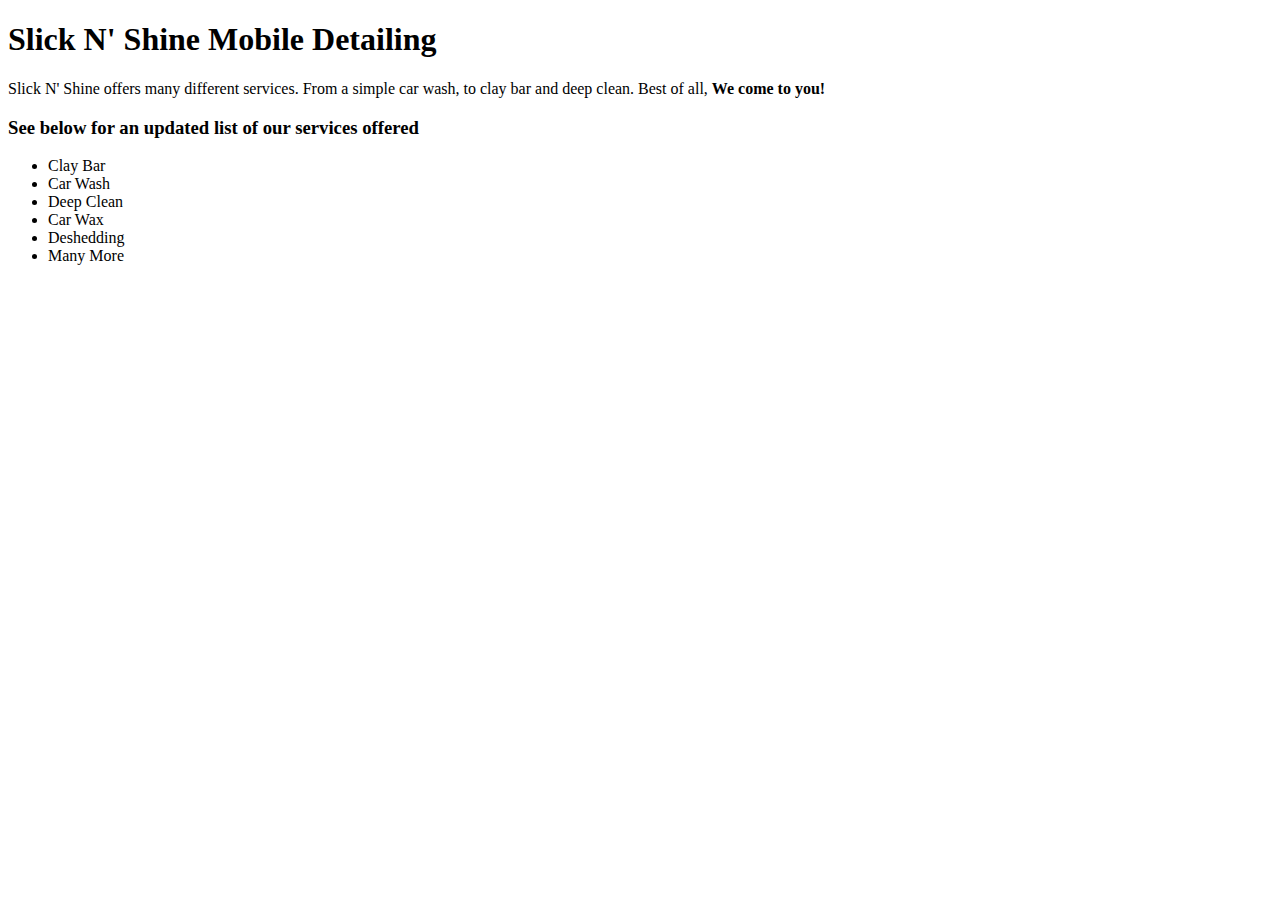
<file: SlickNShine/index.html>
<!DOCTYPE html>
<html lang="en">
  <head>
    <meta charset="UTF-8" />
    <meta http-equiv="X-UA-Compatible" content="IE=edge" />
    <meta name="viewport" content="width=device-width, initial-scale=1.0" />
    <title>Slick N' Shine Mobile Detailing</title>
  </head>
  <body>
    <section id="opening">
      <h1 id="header">Slick N' Shine Mobile Detailing</h1>
      <p class="intro">
        Slick N' Shine offers many different services. From a simple car wash,
        to clay bar and deep clean. <span id="italic">Best of all,</span>
        <strong>We come to you!</strong>
      </p>
    </section>
    <section>
      <h3 class="services">
        See below for an updated list of our services offered
      </h3>
      <ul id="offerings">
        <li class="serviceoffered">Clay Bar</li>
        <li class="serviceoffered">Car Wash</li>
        <li class="serviceoffered">Deep Clean</li>
        <li class="serviceoffered">Car Wax</li>
        <li class="serviceoffered">Deshedding</li>
        <li class="serviceoffered">Many More</li>
      </ul>
    </section>
    <section id="images"></section>
  </body>
</html>
</file>
